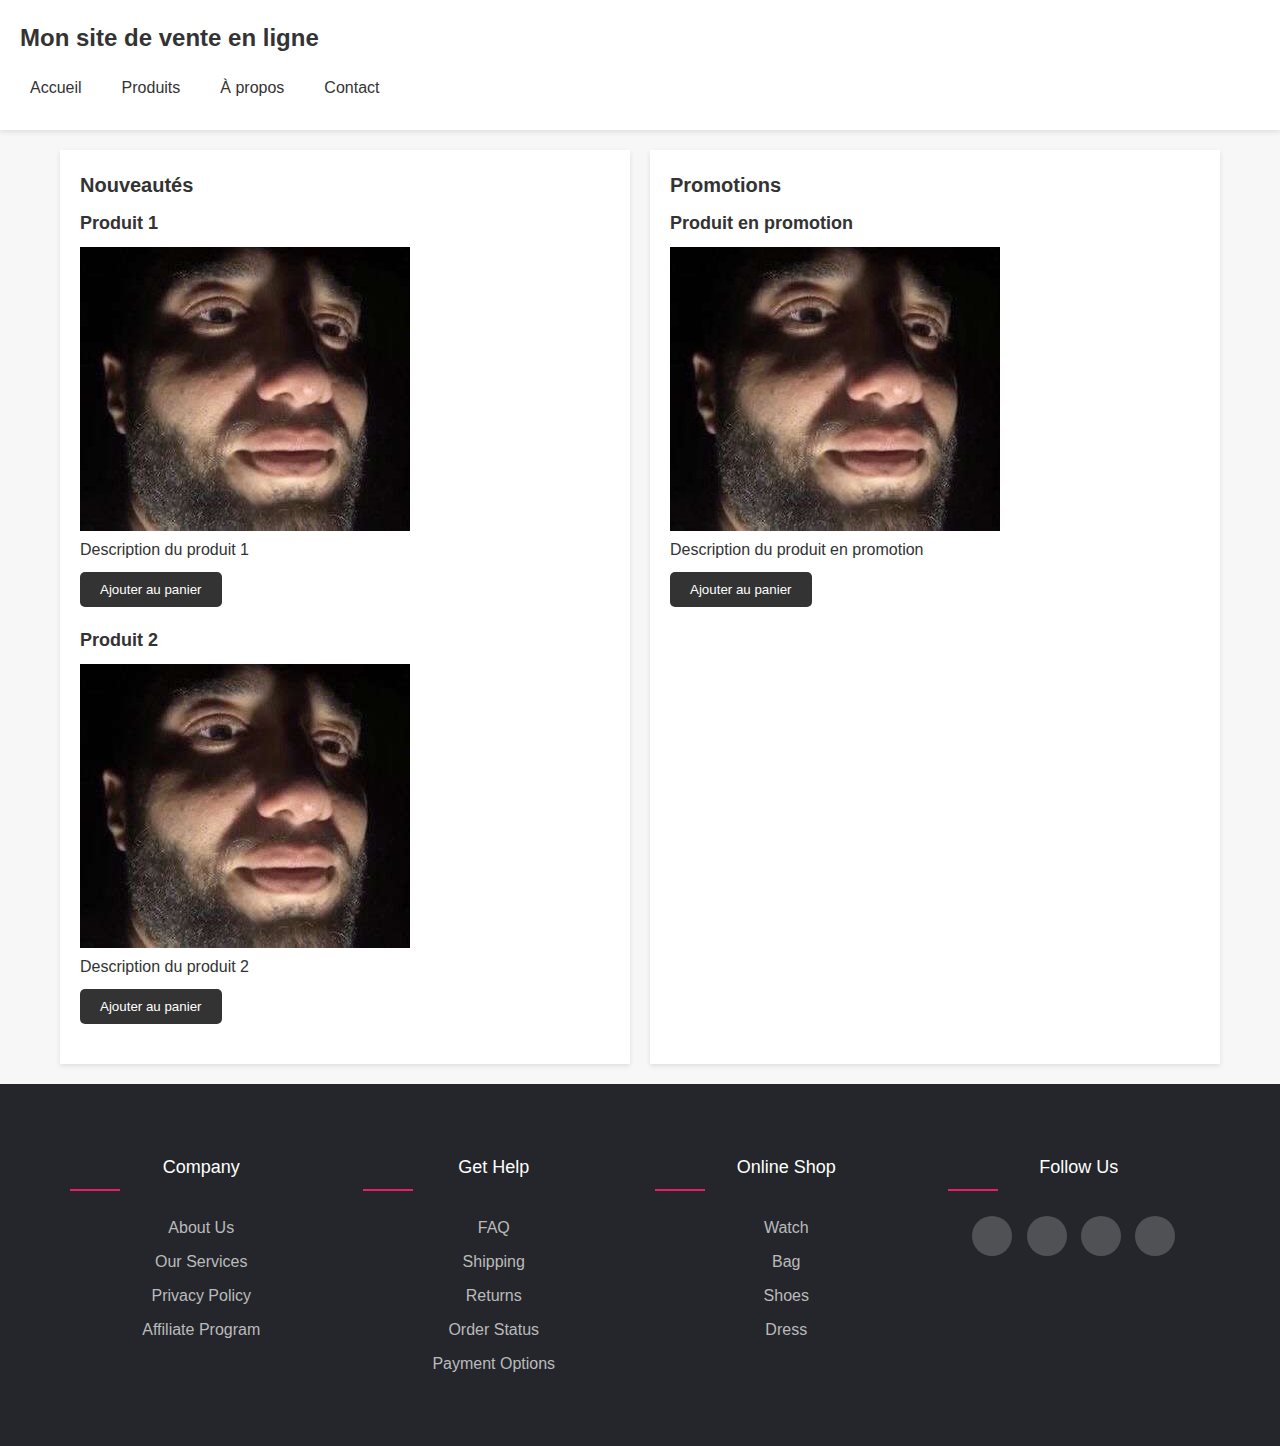
<file: index.html>
<!DOCTYPE html>
<html lang="en">
<head>
  <meta charset="UTF-8">
  <meta http-equiv="X-UA-Compatible" content="IE=edge">
  <meta name="viewport" content="width=device-width, initial-scale=1.0">
  <title>NenCklein</title>
<link rel="shortcut icon" href="billy.png" type="image/x-icon">
<link rel="stylesheet" href="style.css">
</head>
<body>
  <!DOCTYPE html>
  <html>
    <head>
      <title>Mon site de vente en ligne</title>
    </head>
    <body>


      <script src="script.js"></script>
      <header>
        <h1><font size="5">Mon site de vente en ligne</h1></font>
        <nav>
          <ul>
            <font size="5"></font> <li><a href="#">Accueil</a></li></font>
            <font size="5"></font><li><a href="#">Produits</a></li></font>
            <font size="5"></font><li><a href="#">À propos</a></li></font>
            <font size="5"></font><li><a href="#">Contact</a></li></font>
          </ul>
        </nav>
      </header>
      <main>
        <section>
          <h2>Nouveautés</h2>
          <article>
            <h3>Produit 1</h3>
            <a href="troll.html" target="_blank" title="Ajouter au panier"><img src="billy.png" alt="Image du produit 1"></a>
            <p>Description du produit 1</p>
            <button onclick="ajouterAuPanier('Produit 1', 10.99)"><a href="panier1.html" target="_blank" title="Ajouter au panier"></a><font color="white">Ajouter au panier</font></button>
            
            <script>
              
            function ajouterAuPanier(nomProduit, prixProduit) {
              // Créer un tableau pour stocker les produits
              var panier = [];
            
              // Vérifier si le tableau existe déjà dans le stockage local
              if (localStorage.getItem('panier') !== null) {
                // Récupérer le tableau existant du stockage local et le convertir en tableau JavaScript
                panier = JSON.parse(localStorage.getItem('panier'));
              }
            
              // Ajouter le produit au tableau
              var produit = {
                nom: nomProduit,
                prix: prixProduit
              };
              panier.push(produit);
            
              // Stocker le tableau mis à jour dans le stockage local
              localStorage.setItem('panier', JSON.stringify(panier));
            
              // Rediriger l'utilisateur vers la page panier1.html
              window.location.href = "panier1.html";
            }
          </script>

          
          </article>
          <article>
            <h3>Produit 2</h3>
            <a href="troll.html" target="_blank" title="Ajouter au panier"><img src="billy.png" alt="Image du produit 1"></a>
            
            <p>Description du produit 2</p>
            <button onclick="ajouterAuPanier('Produit 1', 10.99)"><a href="panier1.html" target="_blank" title="Ajouter au panier"></a><font color="white">Ajouter au panier</font></button>
          </article>
          <!-- Ajouter d'autres articles ici -->
        </section>
        <section>
          <h2>Promotions</h2>
          <article>
            <h3>Produit en promotion</h3>
            <a href="troll.html" target="_blank" title="Ajouter au panier"><img src="billy.png" alt="Image du produit 1"></a>
            <p>Description du produit en promotion</p>
            <button>Ajouter au panier</button>
          </article>
          <!-- Ajouter d'autres articles ici -->
        </section>
      </main>
      <footer class="footer">
        <div class="container">
          <div class="row">
            <div class="footer-col">
              <h4>company</h4>
              <ul>
                <li><a href="#">about us</a></li>
                <li><a href="#">our services</a></li>
                <li><a href="#">privacy policy</a></li>
                <li><a href="#">affiliate program</a></li>
              </ul>
            </div>
            <div class="footer-col">
              <h4>get help</h4>
              <ul>
                <li><a href="#">FAQ</a></li>
                <li><a href="#">shipping</a></li>
                <li><a href="#">returns</a></li>
                <li><a href="#">order status</a></li>
                <li><a href="#">payment options</a></li>
              </ul>
            </div>
            <div class="footer-col">
              <h4>online shop</h4>
              <ul>
                <li><a href="#">watch</a></li>
                <li><a href="#">bag</a></li>
                <li><a href="#">shoes</a></li>
                <li><a href="#">dress</a></li>
              </ul>
            </div>
            <div class="footer-col">
              <h4>follow us</h4>
              <div class="social-links">
                <a href=""><i class="fab fa-facebook-f"></i></a>
                <a href="#"><i class="fab fa-twitter"></i></a>
                <a href="#"><i class="fab fa-instagram"></i></a>
                <a href="#"><i class="fab fa-linkedin-in"></i></a>
              </div>


              <form method="post" action="mailto:votreemail@email.com">

            
              </form>
              
            </div>
          </div>
        </div>
     </footer>
    </body>
  </html>
  
















</body>
</html>
</file>
<file: style.css>
/* Réinitialisation des styles */
* {
    margin: 0;
    padding: 0;
    box-sizing: border-box;
  }
  
  /* Styles généraux */
  body {
    font-family: Arial, sans-serif;
    font-size: 16px;
    line-height: 1.5;
    color: #333;
    background-color: #f7f7f7;
  }
  
  a {
    text-decoration: none;
    color: #333;
  }
  
  img {
    max-width: 100%;
    height: auto;
  }
  
  /* Styles de l'en-tête */
  header {
    background-color: #fff;
    padding: 20px;
    box-shadow: 0px 2px 5px rgba(0, 0, 0, 0.1);
  }
  
  h1 {
    font-size: 24px;
    margin-bottom: 10px;
  }
  
  nav ul {
    list-style: none;
    display: flex;
  }
  
  nav li {
    margin-right: 20px;
  }
  
  nav a {
    display: block;
    padding: 10px;
    border-radius: 5px;
  }
  
  nav a:hover {
    background-color: #f0f0f0;
  }
  
  /* Styles du contenu principal */
  main {
    max-width: 1200px;
    margin: 0 auto;
    padding: 20px;
    display: grid;
    grid-template-columns: repeat(auto-fit, minmax(250px, 1fr));
    grid-gap: 20px;
  }
  
  section {
    background-color: #fff;
    padding: 20px;
    box-shadow: 0px 2px 5px rgba(0, 0, 0, 0.1);
  }
  
  h2 {
    font-size: 20px;
    margin-bottom: 10px;
  }
  
  article {
    margin-bottom: 20px;
  }
  
  h3 {
    font-size: 18px;
    margin-bottom: 10px;
  }
  
  p {
    margin-bottom: 10px;
  }
  
  button {
    background-color: #333;
    color: #fff;
    border: none;
    padding: 10px 20px;
    border-radius: 5px;
    cursor: pointer;
  }
  
  button:hover {
    background-color: #555;
  }
  
  /* Styles du pied de page */
  footer {
    background-color: #333;
    color: #fff;
    padding: 20px;
    text-align: center;
  }
  
  body{
	line-height: 1.5;
	font-family: 'Poppins', sans-serif;
}
*{
	margin:0;
	padding:0;
	box-sizing: border-box;
}
.container{
	max-width: 1170px;
	margin:auto;
}
.row{
	display: flex;
	flex-wrap: wrap;
}
ul{
	list-style: none;
}
.footer{
	background-color: #24262b;
    padding: 70px 0;
}
.footer-col{
   width: 25%;
   padding: 0 15px;
}
.footer-col h4{
	font-size: 18px;
	color: #ffffff;
	text-transform: capitalize;
	margin-bottom: 35px;
	font-weight: 500;
	position: relative;
}
.footer-col h4::before{
	content: '';
	position: absolute;
	left:0;
	bottom: -10px;
	background-color: #e91e63;
	height: 2px;
	box-sizing: border-box;
	width: 50px;
}
.footer-col ul li:not(:last-child){
	margin-bottom: 10px;
}
.footer-col ul li a{
	font-size: 16px;
	text-transform: capitalize;
	color: #ffffff;
	text-decoration: none;
	font-weight: 300;
	color: #bbbbbb;
	display: block;
	transition: all 0.3s ease;
}
.footer-col ul li a:hover{
	color: #ffffff;
	padding-left: 8px;
}
.footer-col .social-links a{
	display: inline-block;
	height: 40px;
	width: 40px;
	background-color: rgba(255,255,255,0.2);
	margin:0 10px 10px 0;
	text-align: center;
	line-height: 40px;
	border-radius: 50%;
	color: #ffffff;
	transition: all 0.5s ease;
}
.footer-col .social-links a:hover{
	color: #24262b;
	background-color: #ffffff;
}

/*responsive*/
@media(max-width: 767px){
  .footer-col{
    width: 50%;
    margin-bottom: 30px;
}
}
@media(max-width: 574px){
  .footer-col{
    width: 100%;
}
}
</file>
